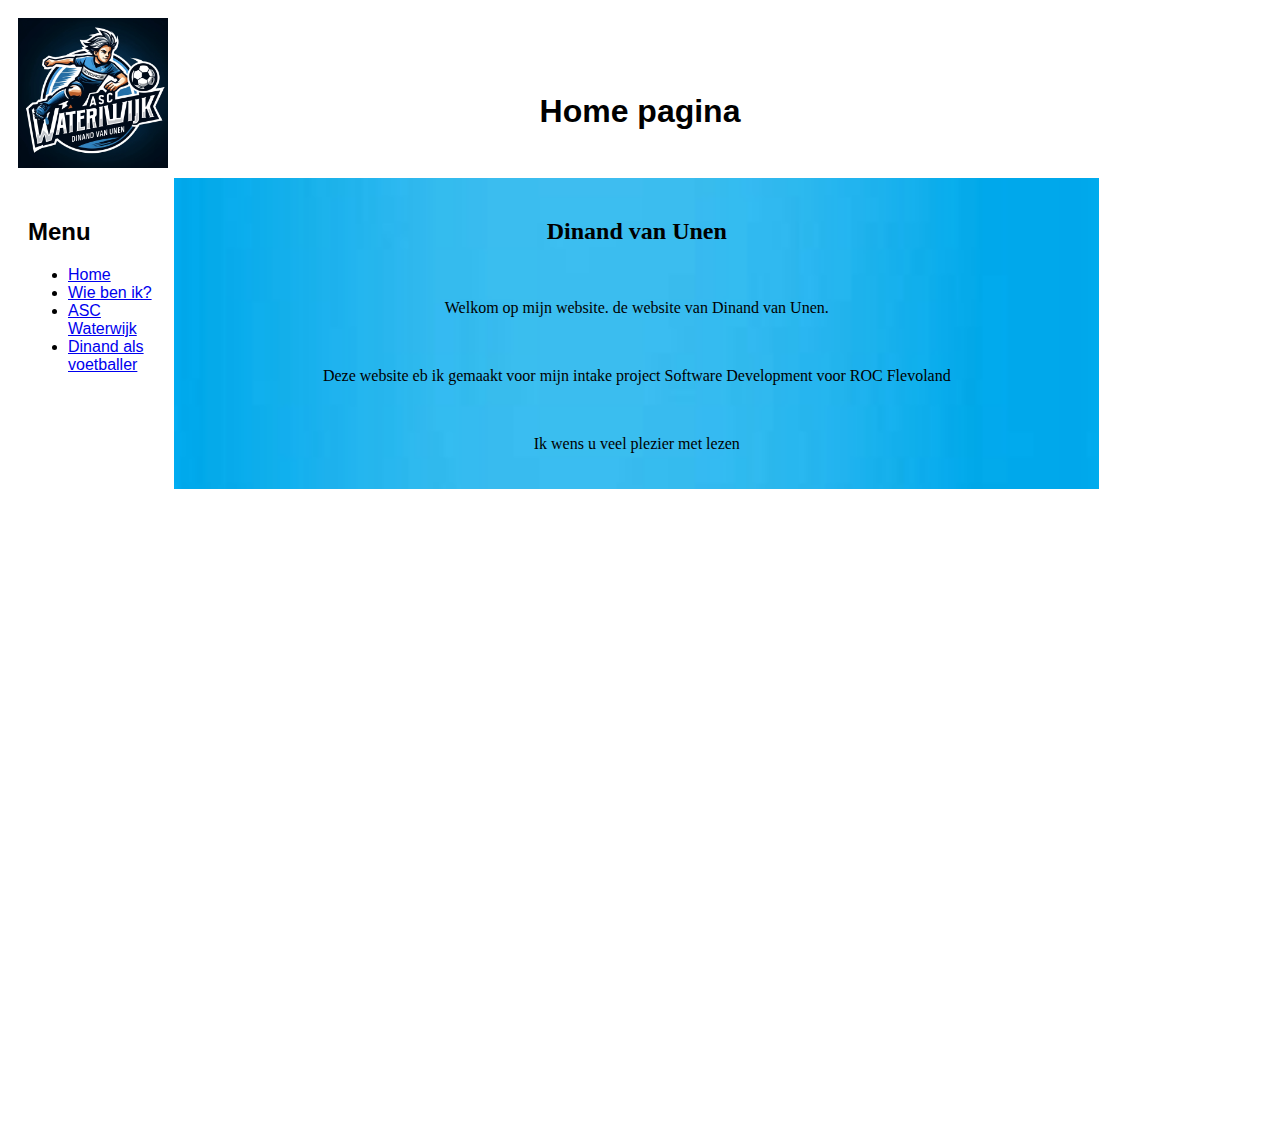
<file: index.html>
<!DOCTYPE html>
<html lang="nl">
<head>
    <meta charset="UTF-8">
    <meta name="viewport" content="width=device-width, initial-scale=1.0">
    <title>Home pagina</title>
    <link rel="stylesheet" href="stijlsheet.css">
</head>
<body>

<div class="header">
    <img src="ASCWLogo.png" alt="Logo ASCW"   width="150"     height="150"/>
    <center><h1>Home pagina</h1></center>
</div>

<div class="clearfix">
    <div class="sidebar">
        <h2>Menu</h2>
        <ul>
            <li><a href="index.html">Home</a></li>
            <li><a href="pagina1.html">Wie ben ik?</a></li>
            <li><a href="pagina2.html">ASC Waterwijk</a></li>
            <li><a href="pagina3.html">Dinand als voetballer</a></li>
            
        </ul>
    </div>

    <div class="main-content1">
        <h2>Dinand van Unen</h2>
        <br>
        <p>Welkom op mijn website. de website van Dinand van Unen.</p>
        <br>
        <p>Deze website eb ik gemaakt voor mijn intake project Software Development voor ROC Flevoland</p>
        <br>
        <p>Ik wens u veel plezier met lezen</p>
    </div>
</div>

</body>
</html>
</file>
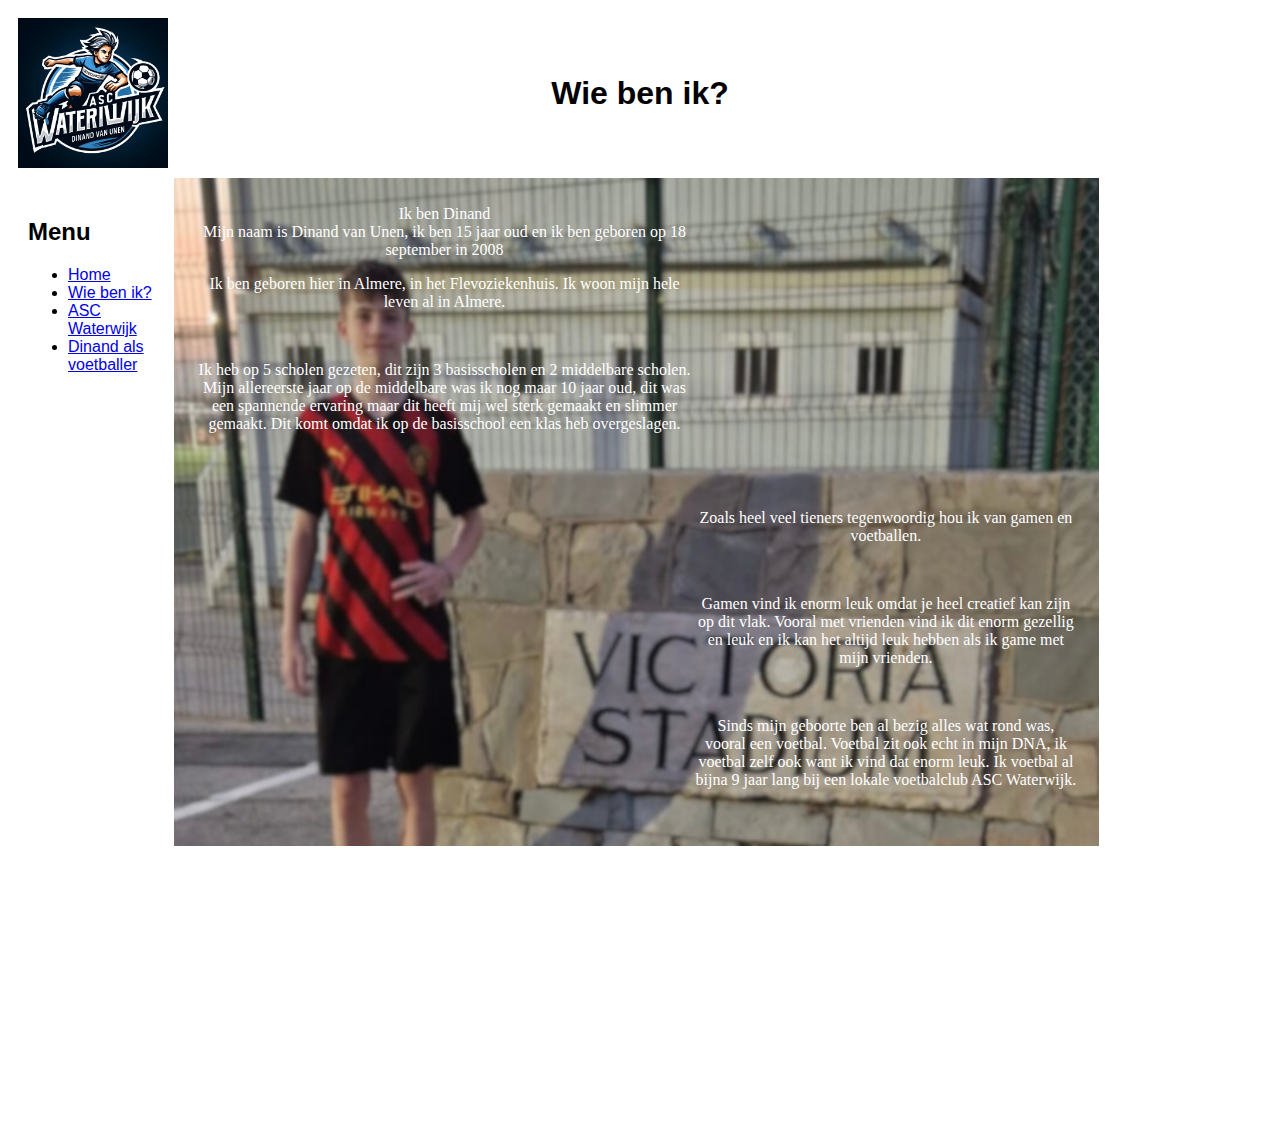
<file: pagina1.html>
<!DOCTYPE html>
<html lang="nl">
<head>
    <meta charset="UTF-8">
    <meta name="viewport" content="width=device-width, initial-scale=1.0">
    <title>Wie ben ik?</title>
    <link rel="stylesheet" href="stijlsheet.css">
</head>
<body>

<div class="header">
  <img src="ASCWLogo.png" alt="Logo ASCW"   width="150"     height="150"/>
  <h1>Wie ben ik?</h1>
</div>

<div class="clearfix">
    <div class="sidebar">
        <h2>Menu</h2>
        <ul>
            <li><a href="index.html">Home</a></li>
            <li><a href="pagina1.html">Wie ben ik?</a></li>
            <li><a href="pagina2.html">ASC Waterwijk</a></li>
            <li><a href="pagina3.html">Dinand als voetballer</a></li>
            
        </ul>
    </div>

    <div class="main-content2">

        <table style="width: 100%;">
            <tr>
              <th></th>
              <th></th>
            </tr>
            <tr>
              <td>Ik ben Dinand <br>
                Mijn naam is Dinand van Unen, ik ben 15 jaar oud en ik ben geboren op 18 september in 2008
            <br>
            <p>Ik ben geboren hier in Almere, in het Flevoziekenhuis. Ik woon mijn hele leven al in Almere.</p>
            <br>
            <p>Ik heb op 5 scholen gezeten, dit zijn 3 basisscholen en 2 middelbare scholen. Mijn allereerste jaar op de middelbare was ik nog maar 10 jaar oud, dit was een spannende ervaring maar dit heeft mij wel sterk gemaakt en slimmer gemaakt. Dit komt omdat ik op de basisschool een klas heb overgeslagen.</p>
            <br> 
              </td>
              <td></td>
            </tr>
            <tr>
                <td></td>
                <td></td>
              </tr>
            <tr>
              <td></td>
              <td>        <br>
                <p>Zoals heel veel tieners tegenwoordig hou ik van gamen en voetballen.</p>
                <br>
                <p>Gamen vind ik enorm leuk omdat je heel creatief kan zijn op dit vlak. Vooral met vrienden vind ik dit enorm gezellig en leuk en ik kan het altijd leuk hebben als ik game met mijn vrienden.</p>
                <br>
                <p>Sinds mijn geboorte ben al bezig alles wat rond was, vooral een voetbal. Voetbal zit ook echt in mijn DNA, ik voetbal zelf ook want ik vind dat enorm leuk. Ik voetbal al bijna 9 jaar lang bij een lokale voetbalclub ASC Waterwijk.</p>
                <br></td>
            </tr>
          </table>
    </div>
</div>

</body>
</html>
</file>
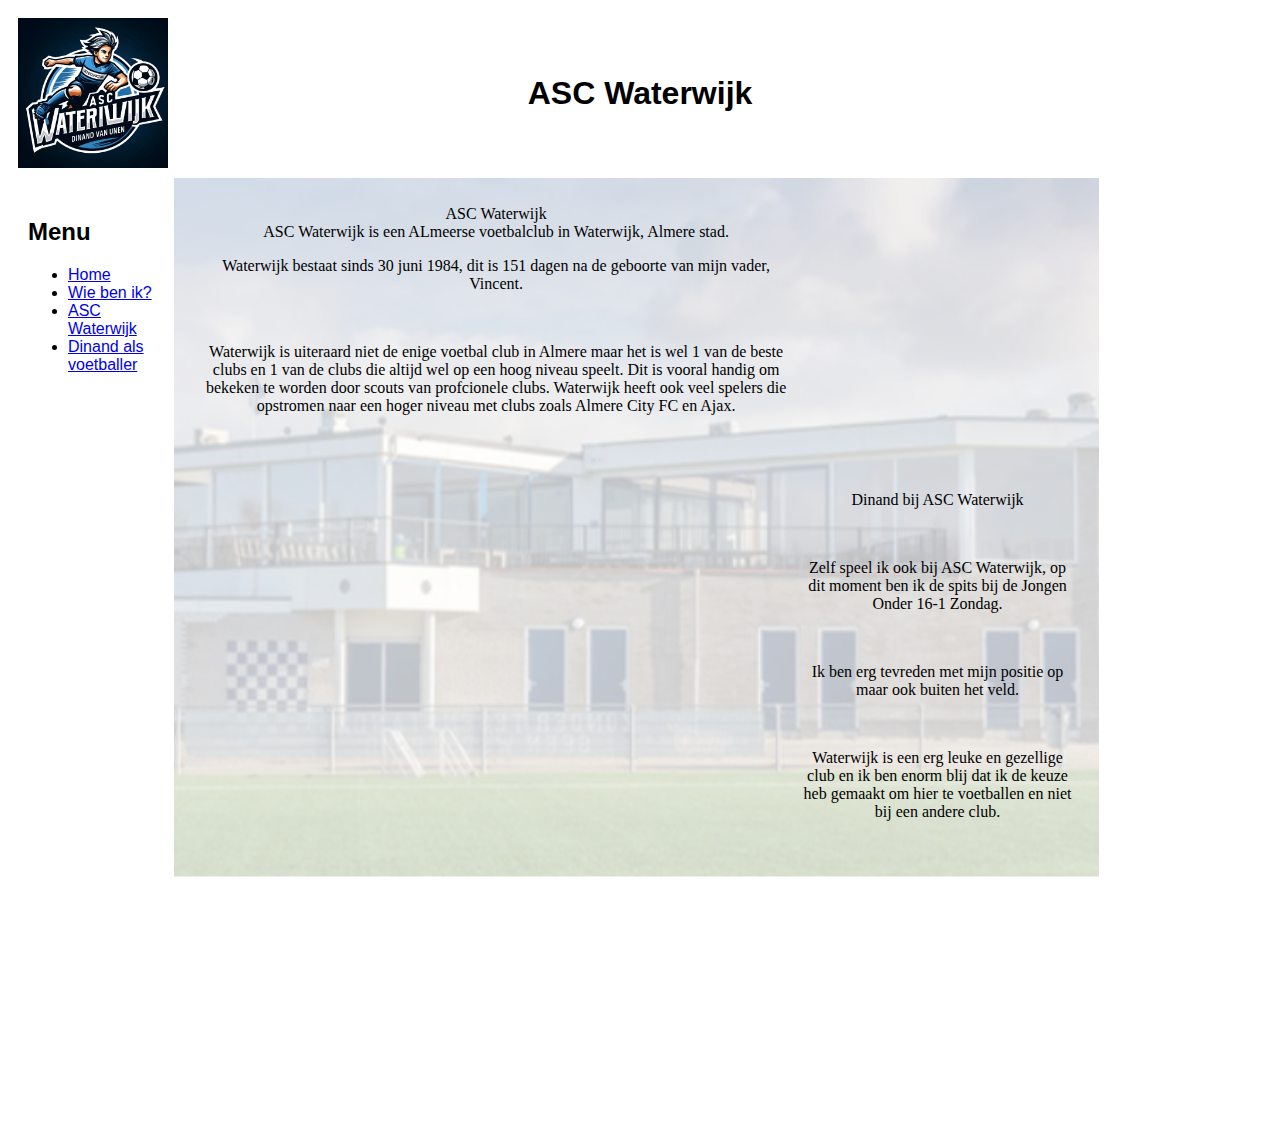
<file: pagina2.html>
<!DOCTYPE html>
<html lang="nl">
<head>
    <meta charset="UTF-8">
    <meta name="viewport" content="width=device-width, initial-scale=1.0">
    <title>ASC Waterwijk</title>
    <link rel="stylesheet" href="stijlsheet.css">
</head>
<body>

<div class="header">
    <img src="ASCWLogo.png" alt="Logo ASCW"   width="150"     height="150"/>
    <h1>ASC Waterwijk</h1>
</div>

<div class="clearfix">
    <div class="sidebar">
        <h2>Menu</h2>
        <ul>
            <li><a href="index.html">Home</a></li>
            <li><a href="pagina1.html">Wie ben ik?</a></li>
            <li><a href="pagina2.html">ASC Waterwijk</a></li>
            <li><a href="pagina3.html">Dinand als voetballer</a></li>
            
        </ul>
    </div>

    <div class="main-content123">

        <table style="width: 100%;"
            <tr>
                <th></th> 
                <th></th>
            </tr>
            <tr>
                <td>ASC Waterwijk <br>
                    ASC Waterwijk is een ALmeerse voetbalclub in Waterwijk, Almere stad.
                    <br>
                    <P>Waterwijk bestaat sinds 30 juni 1984, dit is 151 dagen na de geboorte van mijn vader, Vincent.</P>
                    <br>
                    <p>Waterwijk is uiteraard niet de enige voetbal club in Almere maar het is wel 1 van de beste clubs en 1 van de clubs die altijd wel op een hoog niveau speelt. Dit is vooral handig om bekeken te worden door scouts van profcionele clubs. Waterwijk heeft ook veel spelers die opstromen naar een hoger niveau met clubs zoals Almere City FC en Ajax.</p>
                    <br>
                </td>
                <td></td>
            </tr>    
            <tr>
                <td></td>
                <td></td>
            </tr>
            <tr>
                <td></td>
                <td>        <br>
                <P>Dinand bij ASC Waterwijk</P>
                <br>
                <p>Zelf speel ik ook bij ASC Waterwijk, op dit moment ben ik de spits bij de Jongen Onder 16-1 Zondag.</p>
                <br>
                <p>Ik ben erg tevreden met mijn positie op maar ook buiten het veld.</p>
                <br>
                <p>Waterwijk is een erg leuke en gezellige club en ik ben enorm blij dat ik de keuze heb gemaakt om hier te voetballen en niet bij een andere club.</p>
                <br></td>
            </tr>
        </tabel>
    </div>
</div>

</body>
</html>
</file>
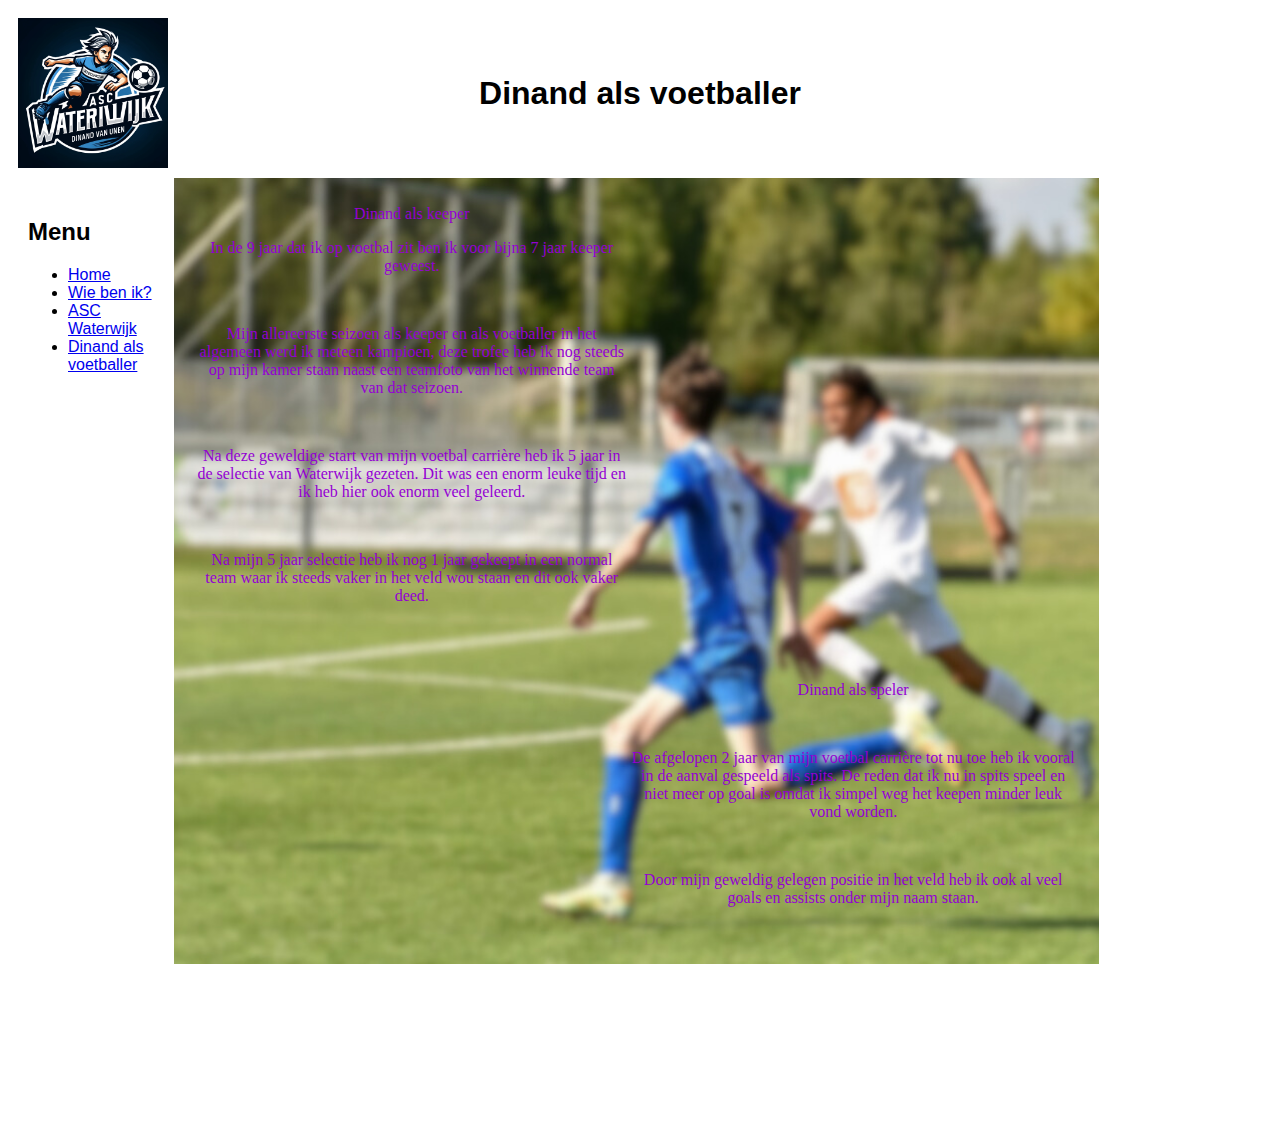
<file: pagina3.html>
<!DOCTYPE html>
<html lang="nl">
<head>
    <meta charset="UTF-8">
    <meta name="viewport" content="width=device-width, initial-scale=1.0">
    <title>Dinand als voetballer</title>
    <link rel="stylesheet" href="stijlsheet.css">
</head>
<body>

<div class="header">
    <img src="ASCWLogo.png" alt="Logo ASCW"   width="150"     height="150"/>
    <h1>Dinand als voetballer</h1>
</div>

<div class="clearfix">
    <div class="sidebar">
        <h2>Menu</h2>
        <ul>
            <li><a href="index.html">Home</a></li>
            <li><a href="pagina1.html">Wie ben ik?</a></li>
            <li><a href="pagina2.html">ASC Waterwijk</a></li>
            <li><a href="pagina3.html">Dinand als voetballer</a></li>
            
        </ul>
    </div>

    <div class="main-content3">
        <table style="width: 100%;"
            <tr>
                <th></th> 
                <th></th>
            </tr>
            <tr>
                <td>Dinand als keeper <br>
                    <p>In de 9 jaar dat ik op voetbal zit ben ik voor bijna 7 jaar keeper geweest.</p>
                    <br>
                    <P>Mijn allereerste seizoen als keeper en als voetballer in het algemeen werd ik meteen kampioen, deze trofee heb ik nog steeds op mijn kamer staan naast een teamfoto van het winnende team van dat seizoen.</P>
                    <br>
                    <p>Na deze geweldige start van mijn voetbal carrière heb ik 5 jaar in de selectie van Waterwijk gezeten. Dit was een enorm leuke tijd en ik heb hier ook enorm veel geleerd.</p>
                    <br>
                    <p>Na mijn 5 jaar selectie heb ik nog 1 jaar gekeept in een normal team waar ik steeds vaker in het veld wou staan en dit ook vaker deed.</p>
                    <br>
                </td>
                <td></td>
            </tr>    
            <tr>
                <td></td>
                <td></td>
            </tr>
            <tr>
                <td></td>
                <td>        <br>
                <P>Dinand als speler</P>
                <br>
                <p>De afgelopen 2 jaar van mijn voetbal carrière tot nu toe heb ik vooral in de aanval gespeeld als spits. De reden dat ik nu in spits speel en niet meer op goal is omdat ik simpel weg het keepen minder leuk vond worden.</p>
                <br>
                <p>Door mijn geweldig gelegen positie in het veld heb ik ook al veel goals en assists onder mijn naam staan.</p>
                <br></td>
            </tr>
        </tabel>
    </div>
</div>

</body>
</html>
</file>
<file: stijlsheet.css>
body {
    font-family: Arial, sans-serif;
}
.header {
    display: flex;
    align-items: center;
    justify-content: space-between; 
    padding: 10px;
    position: relative; 
}

.header h1 {
    position: absolute;
    left: 50%;
    transform: translateX(-50%); 
    margin: 0; 
}

.header img {

}
.sidebar {
    float: left;
    width: 10%;
    background-color: white;
    padding: 20px;
    height: 100vh; /* Volledige hoogte van het viewport */
}
.main-content {
    float: left;
    width: 70%;
    text-align: center;
    padding: 20px;

      

}
/* Zorg voor clearing van de floats */
.clearfix::after {
    content: "";
    clear: both;
    display: table;
}
.main-content123 {
    background-image: url("ASCWaterwijk_Blurred_Clubgebouw.png");
    background-color: #cccccc;
    height: auto;
    background-position: center;
    background-repeat: no-repeat;
    background-size: cover;
    position: relative;

    float: left;
    width: 70%;
    text-align: center;
    padding: 20px;

    font-family: Segoe UI Black;

  }
.main-content2 {    
    background-image: url("Dinand_VictoriaStadium_Blurred.png");
    background-color: #cccccc;
    height: auto;
    background-position: center;
    background-repeat: no-repeat;
    background-size: cover;
    position: relative;

    float: left;
    width: 70%;
    text-align: center;
    padding: 20px;
    color: white;

    font-family: Segoe UI Black;
}
.main-content3 {    
    background-image: url("Dinand_Voetbal_Blurred.png");
    background-color: #cccccc;
    height: auto;
    background-position: center;
    background-repeat: no-repeat;
    background-size: cover;
    position: relative;

    float: left;
    width: 70%;
    text-align: center;
    padding: 20px;
    color: darkviolet;

    font-family: Segoe UI Black;
}
.main-content1 {    
    background-image: url("PlainBlue.jpg");
    background-color: #cccccc;
    height: auto;
    background-position: center;
    background-repeat: no-repeat;
    background-size: cover;
    position: relative;

    float: left;
    width: 70%;
    text-align: center;
    padding: 20px;
    color: black;

    font-family: Segoe UI Black;
}
</file>
